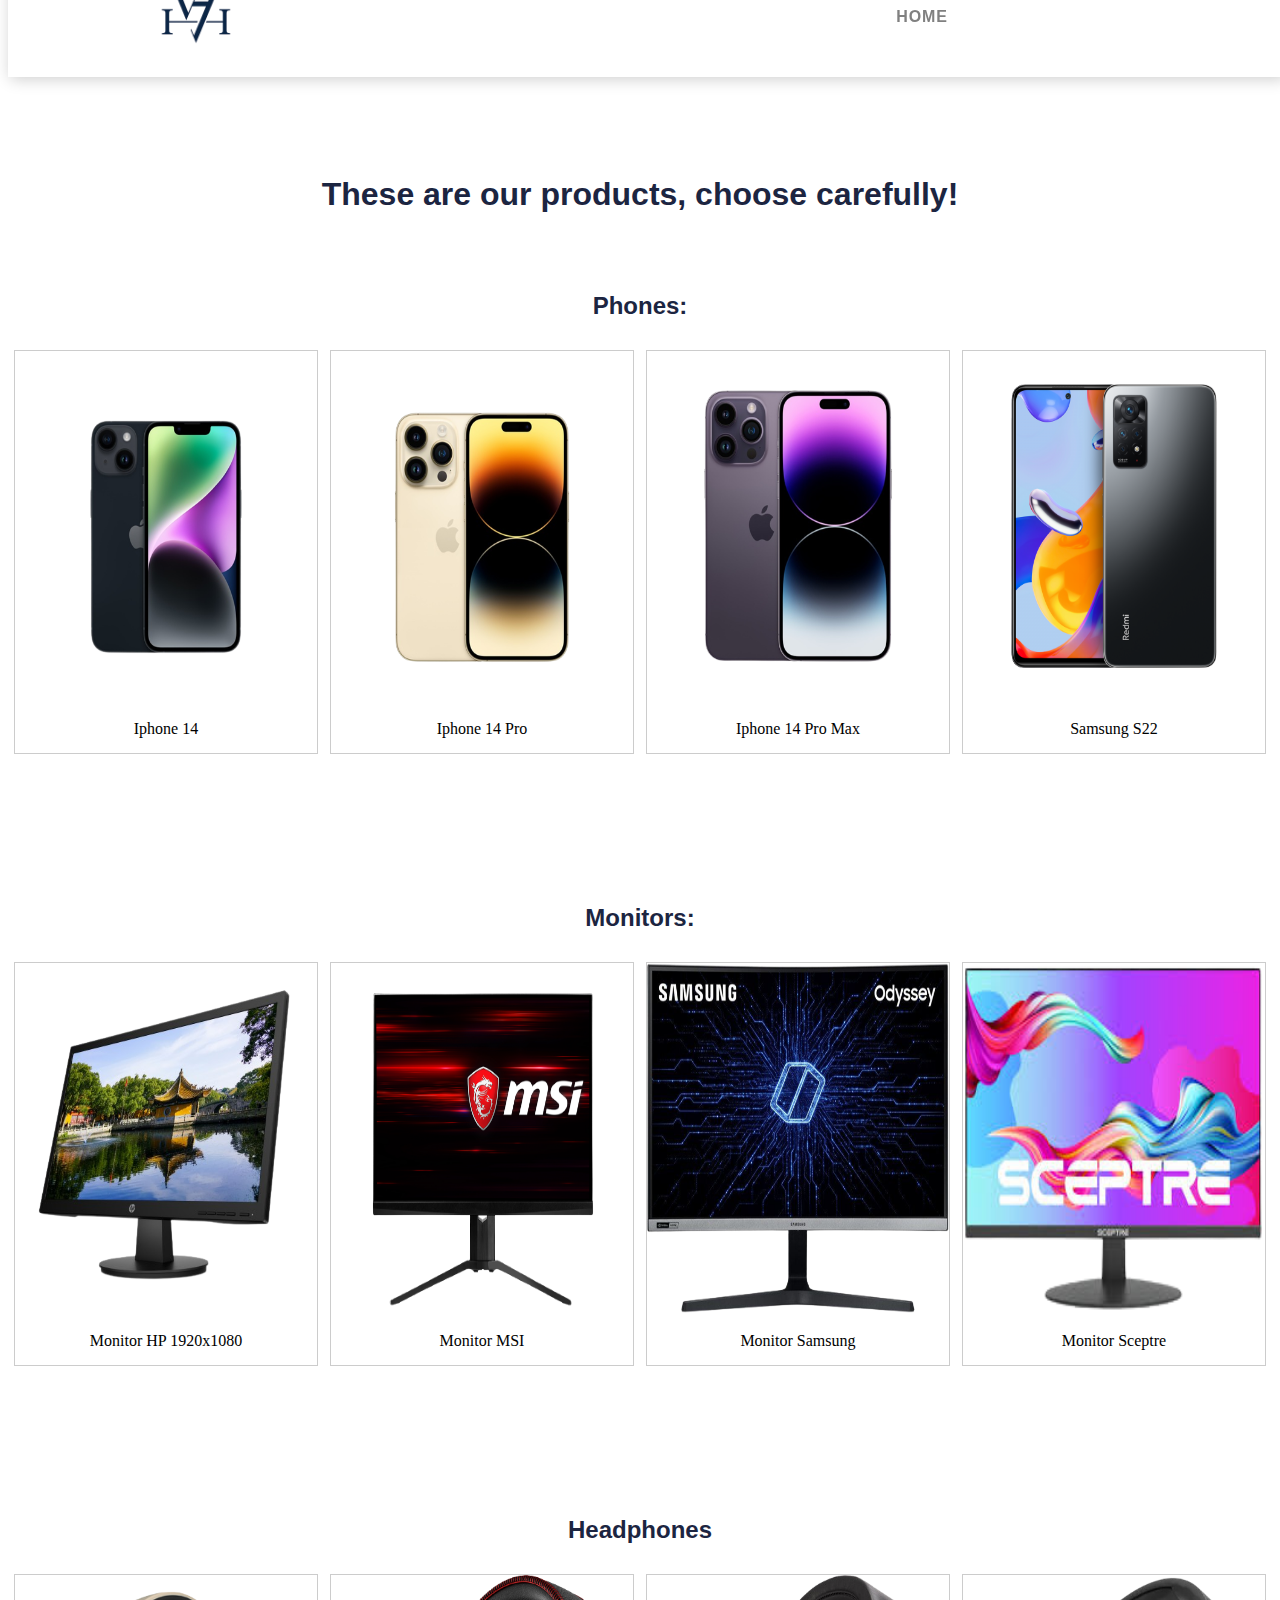
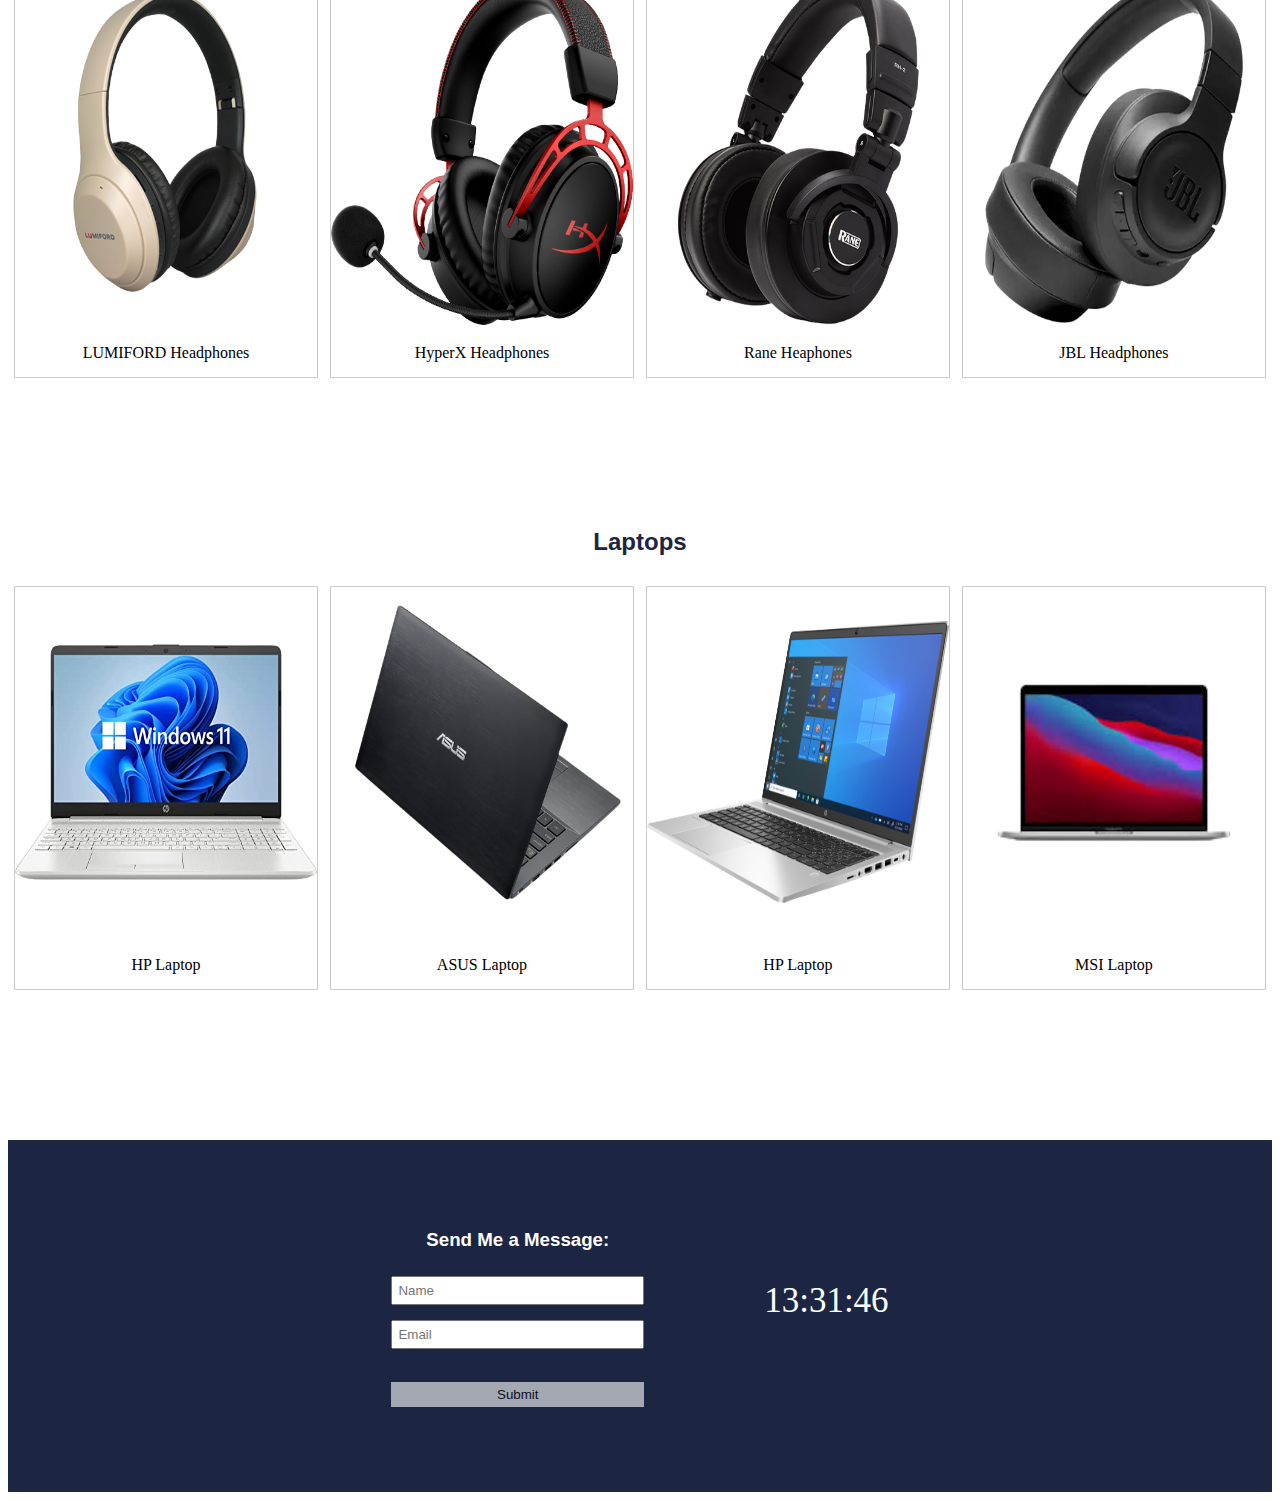
<file: shop.html>
<!DOCTYPE html>
<html>
<head>
	<meta charset="utf-8">
	<meta name="viewport" content="width=device-width, initial-scale=1">
	<link rel="stylesheet" type="text/css" href="shop.css">
	<link rel="icon" 
     type="image/png" 
     href="images/hvh-logo.png">
	<title> HVH Shop </title>
</head>
<body>


	  <div class="header">
<div class="navbar">
  <a href="#hero"><img src="images/hvh-logo.png"></a>
  <nav>
    <ul>
      <li><a href="index.html"> Home </a></li>
    </ul>
  </nav>
</div>
</div>

<br>

<h1> These are our products, choose carefully! </h1>

<br>

<h2> Phones: </h2>

<div class="responsive">
  <div class="gallery">
    <a target="_blank" href="img_5terre.jpg">
      <img src="img/phone1.png" alt="Cinque Terre" width="600" height="400">
    </a>
    <div class="desc"> Iphone 14 </div>
  </div>
</div>


<div class="responsive">
  <div class="gallery">
    <a target="_blank" href="img_forest.jpg">
      <img src="img/phone2.png" alt="Forest" width="600" height="400">
    </a>
    <div class="desc"> Iphone 14 Pro </div>
  </div>
</div>

<div class="responsive">
  <div class="gallery">
    <a target="_blank" href="img_lights.jpg">
      <img src="img/phone3.png" alt="Northern Lights" width="600" height="400">
    </a>
    <div class="desc"> Iphone 14 Pro Max </div>
  </div>
</div>

<div class="responsive">
  <div class="gallery">
    <a target="_blank" href="img_mountains.jpg">
      <img src="img/phone4.png" alt="Mountains" width="600" height="400">
    </a>
    <div class="desc">Samsung S22</div>
  </div>
</div>

<br> <br>

<h2> Monitors: </h2>

<div class="responsive">
  <div class="gallery">
    <a target="_blank" href="img_5terre.jpg">
      <img src="img/monitor1.png" alt="Cinque Terre" width="600" height="400">
    </a>
    <div class="desc"> Monitor HP 1920x1080 </div>
  </div>
</div>


<div class="responsive">
  <div class="gallery">
    <a target="_blank" href="img_forest.jpg">
      <img src="img/monitor2.png" alt="Forest" width="600" height="400">
    </a>
    <div class="desc"> Monitor MSI </div>
  </div>
</div>

<div class="responsive">
  <div class="gallery">
    <a target="_blank" href="img_lights.jpg">
      <img src="img/monitor3.png" alt="Northern Lights" width="600" height="400">
    </a>
    <div class="desc"> Monitor Samsung  </div>
  </div>
</div>

<div class="responsive">
  <div class="gallery">
    <a target="_blank" href="img_mountains.jpg">
      <img src="img/monitor4.png" alt="Mountains" width="600" height="300">
    </a>
    <div class="desc"> Monitor Sceptre </div>
  </div>
</div>

<br> <br>

<h2> Headphones </h2>

<div class="responsive">
  <div class="gallery">
    <a target="_blank" href="img_5terre.jpg">
      <img src="img/headphone1.png" alt="Cinque Terre" width="600" height="400">
    </a>
    <div class="desc"> LUMIFORD Headphones </div>
  </div>
</div>


<div class="responsive">
  <div class="gallery">
    <a target="_blank" href="img_forest.jpg">
      <img src="img/headphone2.png" alt="Forest" width="600" height="400">
    </a>
    <div class="desc"> HyperX Headphones </div>
  </div>
</div>

<div class="responsive">
  <div class="gallery">
    <a target="_blank" href="img_lights.jpg">
      <img src="img/headphone3.png" alt="Northern Lights" width="600" height="400">
    </a>
    <div class="desc"> Rane Heaphones </div>
  </div>
</div>

<div class="responsive">
  <div class="gallery">
    <a target="_blank" href="img_mountains.jpg">
      <img src="img/headphone4.png" alt="Mountains" width="600" height="300">
    </a>
    <div class="desc"> JBL Headphones </div>
  </div>
</div>

<br> <br>

<h2> Laptops </h2>

<div class="responsive">
  <div class="gallery">
    <a target="_blank" href="img_5terre.jpg">
      <img src="img/lap1.png" alt="Cinque Terre" width="600" height="400">
    </a>
    <div class="desc"> HP Laptop </div>
  </div>
</div>


<div class="responsive">
  <div class="gallery">
    <a target="_blank" href="img_forest.jpg">
      <img src="img/lap2.png" alt="Forest" width="600" height="400">
    </a>
    <div class="desc"> ASUS Laptop </div>
  </div>
</div>

<div class="responsive">
  <div class="gallery">
    <a target="_blank" href="img_lights.jpg">
      <img src="img/lap3.png" alt="Northern Lights" width="600" height="400">
    </a>
    <div class="desc"> HP Laptop </div>
  </div>
</div>

<div class="responsive">
  <div class="gallery">
    <a target="_blank" href="img_mountains.jpg">
      <img src="img/lap4.png" alt="Mountains" width="600" height="300">
    </a>
    <div class="desc"> MSI Laptop </div>
  </div>
</div>

<div id="contact">
  <form>
    <h3>Send Me a Message:</h3>
<input type="text" name="name" placeholder="Name"/>
<input type="text" name="email" placeholder="Email"/>
<br>
    <input type="submit" value="Submit" class="submit">
</form>
<center>
<div id="clock"></div>
</center>
  
</div>

<script src="https://ajax.googleapis.com/ajax/libs/jquery/1.12.4/jquery.min.js"></script>

<script type="text/javascript" src="main.js"></script>

</body>
</html>
</file>
<file: shop.css>
body {background-image: url('https://media.istockphoto.com/id/1129847477/vector/pastel-multi-color-gradient-background-simple-form-and-blend-of-color-spaces-as-contemporary.jpg?s=170667a&w=0&k=20&c=7PO5G3j5aNb1tk4PkWiLVDGGLDaULFzom6a3GRPGBMQ=');
      background-size: cover;}

.header {
  background-color: white;
  z-index: 3;
  padding: 20px;
  display: flex;
  align-items: center;
  position: fixed;
  width: 100%;
  box-shadow: 0 4px 15px -2px rgba(0,0,0,.2);
}

.navbar {
  display: flex;
  justify-content: space-between;
  align-items: center;
  max-width: 1000px;
  width: 100%;
  margin: auto;
}

.navbar img {
  height: 75px;
}

nav ul {
  display: flex;
  margin: 0;
}

nav li {
  list-style-type: none;
  margin-right: 200px;
}

nav a:hover {
  color: #305252;
}

nav a {
  text-decoration: none;
  padding-left: 40px;
  font-family: 'raleway', sans-serif;
  font-weight: bold;
  text-transform: uppercase;
  color: grey;
  letter-spacing: .06em;
  transition:.5s;

}
div.gallery {
  border: 1px solid #ccc;
  margin-top: 30px;
  margin-bottom: 150px;
}

div.gallery:hover {
  border: 1px solid #1C2541;
}

div.gallery img {
  width: 100%;
  height: 350px;
}

div.desc {
  padding: 15px;
  text-align: center;
}

* {
  box-sizing: border-box;
}

.responsive {
  padding: 0 6px;
  float: left;
  width: 24.99999%;
}

@media only screen and (max-width: 700px) {
  .responsive {
    width: 49.99999%;
    margin: 6px 0;
  }
}

@media only screen and (max-width: 500px) {
  .responsive {
    width: 100%;
  }
}

.clearfix:after {
  content: "";
  display: table;
  clear: both;
}

h1 {margin-top: 150px;
    text-align: center;
    font-family: 'Raleway', sans-serif;
    color: #1C2541;}

h2 {margin-top: 40px;
    margin-bottom: 0px;
    text-align: center;
    font-family: 'Raleway', sans-serif;
    color: #1C2541;}

#contact {
  background-color: #1C2541;
  padding: 70px 10%;
  display: flex;
  justify-content: center;
}

#contact form {
  display: flex;
  flex-direction: column;
  width: 25%;
  margin-right: 120px; 
}

#contact input,
textarea {
  margin-bottom: 15px;
  padding: 2%;
  font-family: 'Raleway', sans-serif;
}

#contact textarea {
  height: 100px;
}

.submit {
  transition:.5s;
  border: none;
  background-color: white;
  opacity: .6;
}

.submit:hover {
  opacity: 1;
}

#contact h3 {
  color: white;
  font-family: 'Raleway', sans-serif;
  margin-bottom: 25px;
  text-align: center;
}

#contact i {
  text-decoration: none;
  color: white;
  font-size: 40px;
  margin-right: 20px;
  opacity: .6;
  transition:.5s;
}

#contact i:hover {
  opacity: 1;
}

#clock {background-color: #1C2541;
        color: white;
        font-size: 35px;
        padding-bottom: 30px;}

div {align-items: center;
     align-content: center;
     align-self: center;
     text-align: center;}
</file>
